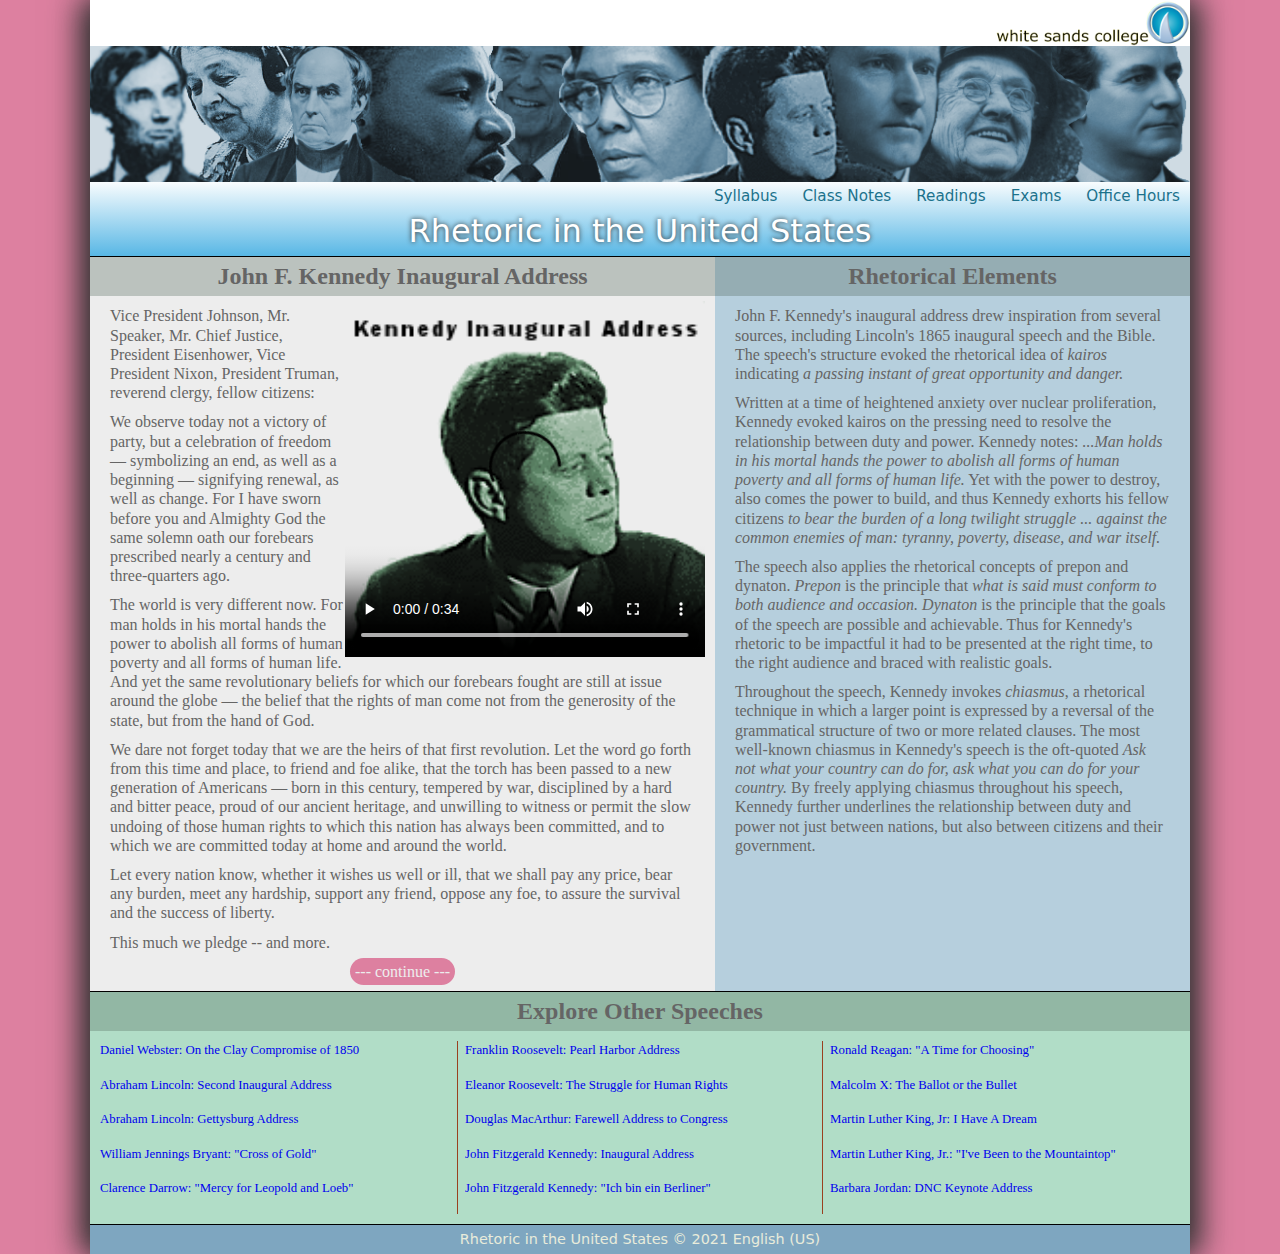
<file: index.html>
<!DOCTYPE html>
<html lang="en">
<head>
   <!--
      New Perspectives on HTML5 and CSS3, 8th Edition
      Tutorial 8
      Case Problem 1

      JFK Inaugural Page
      Author: Iyanah Taryouway
      Date: 05-31-2024

      Filename:   ws_jfk.html

   -->
   
   <meta charset="utf-8" />
   <meta name="viewport" content="width=device-width, initial-scale=1" />
   <title>Rhetoric in the United States: JFK Inaugural Address (1961)</title>
   <link href="ws_base.css" rel="stylesheet" />
   <link href="ws_styles.css" rel="stylesheet" />
   <link href="ws_media.css" rel="stylesheet" />
   
</head>

<body>
   <header>
      <img src="ws_logo.png" alt="White Sands College" id="wsimg" />
      <img src="ws_rhetoric.png" alt="American Rhetoric" id="logoimg" />     
      <nav class="horizontal" id="topLinks">
            <a id="navicon" href="#"><img src="ws_navicon.png" alt="" /></a>           
         <ul>    
            <li><a href="#">Syllabus</a></li>
            <li><a href="#">Class Notes</a></li>
            <li><a href="#">Readings</a></li>
            <li><a href="#">Exams</a></li>
            <li><a href="#">Office Hours</a></li>
         </ul>
      </nav>      
      <h1>Rhetoric in the United States</h1>       
   </header>

   <section>   
      <article>
         <h1>John F. Kennedy Inaugural Address</h1>    
             <video controls poster="ws_jfk_poster.png">
                 <source src="ws_jfk_speech.mp4" type="video/mp4" />
                 <source src="ws_jfk_speech.webm" type="video/webm" />
                 <track kind="captions" label="speech captions"
                src="ws_captions.vtt" />
                 <p><em>To play this video clip, your browser needs to support HTML5.</em></p>
             </video>  
         <p>Vice President Johnson, Mr. Speaker, Mr. Chief Justice, President Eisenhower, 
            Vice President Nixon, President Truman, reverend clergy, fellow citizens:
         </p>
         <p>We observe today not a victory of party, but a celebration of freedom &mdash; 
            symbolizing an end, as well as a beginning &mdash; signifying renewal, as well 
            as change. For I have sworn before you and Almighty God the same solemn oath 
            our forebears prescribed nearly a century and three-quarters ago.
         </p>
         <p>The world is very different now. For man holds in his mortal hands the power to 
            abolish all forms of human poverty and all forms of human life. And yet the same 
            revolutionary beliefs for which our forebears fought are still at issue around the 
            globe &mdash; the belief that the rights of man come not from the generosity of 
            the state, but from the hand of God.</p>
         <p>We dare not forget today that we are the heirs of that first revolution. Let 
            the word go forth from this time and place, to friend and foe alike, that the torch 
            has been passed to a new generation of Americans &mdash; born in this century, tempered 
            by war, disciplined by a hard and bitter peace, proud of our ancient heritage, and 
            unwilling to witness or permit the slow undoing of those human rights to which 
            this nation has always been committed, and to which we are committed today at 
            home and around the world.</p>
         <p>Let every nation know, whether it wishes us well or ill, that we shall pay any price, 
            bear any burden, meet any hardship, support any friend, oppose any foe, to assure 
            the survival and the success of liberty.</p>
         <p>This much we pledge -- and more.</p>
         <p><a href="#">--- continue ---</a></p>   
      </article> 
      
      <aside>         
         <h1>Rhetorical Elements</h1>          
         <p>John F. Kennedy's inaugural address drew inspiration from several sources, 
            including Lincoln's 1865 inaugural speech and the Bible. The speech's structure 
            evoked the rhetorical idea of <em>kairos</em> indicating <q>a passing instant 
            of great opportunity and danger.</q>
         </p>
         <p>Written at a time of heightened anxiety over nuclear proliferation, Kennedy 
            evoked kairos on the pressing need to resolve the relationship between 
            duty and power. Kennedy notes: 
            <q>...Man holds in his mortal hands the power to abolish all forms of human poverty 
            and all forms of human life.</q> Yet with the power to destroy, also
            comes the power to build, and thus Kennedy exhorts his fellow citizens 
            <q>to bear the burden of a long twilight struggle ... against the common enemies of 
            man: tyranny, poverty, disease, and war itself.</q>
         </p>
         <p>The speech also applies the rhetorical concepts of prepon and dynaton. 
            <q>Prepon</q> is the principle that <q>what is said must conform to 
            both audience and occasion.</q> <q>Dynaton</q> is the principle that
            the goals of the speech are possible and achievable. Thus for Kennedy's
            rhetoric to be impactful it had to be presented at the right time, to the right 
            audience and braced with realistic goals.
         </p>         
         <p>Throughout the speech, Kennedy invokes <em>chiasmus</em>, a rhetorical technique
            in which a larger point is expressed by a reversal of the grammatical structure
            of two or more related clauses. The most well-known chiasmus in Kennedy's speech
            is the oft-quoted <q>Ask not what your country can do for, ask what you can do for
            your country.</q> By freely applying chiasmus throughout his speech, Kennedy further
            underlines the relationship between duty and power not just between nations, but also
            between citizens and their government.
         </p>    
      </aside> 
      
      <nav class="vertical">
         <h1>Explore Other Speeches</h1>
         <ul>
            <li><a href="#">Daniel Webster: On the Clay Compromise of 1850</a></li>
            <li><a href="#">Abraham Lincoln: Second Inaugural Address</a></li>
            <li><a href="#">Abraham Lincoln: Gettysburg Address</a></li>
            <li><a href="#">William Jennings Bryant: "Cross of Gold"</a></li>
            <li><a href="#">Clarence Darrow: "Mercy for Leopold and Loeb"</a></li>         
            <li><a href="#">Franklin Roosevelt: Pearl Harbor Address</a></li>
            <li><a href="#">Eleanor Roosevelt: The Struggle for Human Rights</a></li>
            <li><a href="#">Douglas MacArthur: Farewell Address to Congress</a></li>         
            <li><a href="#">John Fitzgerald Kennedy: Inaugural Address</a></li> 
            <li><a href="#">John Fitzgerald Kennedy: "Ich bin ein Berliner"</a></li>          
            <li><a href="#">Ronald Reagan: "A Time for Choosing"</a></li>                 
            <li><a href="#">Malcolm X: The Ballot or the Bullet</a></li>
            <li><a href="#">Martin Luther King, Jr: I Have A Dream</a></li>
            <li><a href="#">Martin Luther King, Jr.: "I've Been to the Mountaintop"</a></li>
            <li><a href="#">Barbara Jordan: DNC Keynote Address</a></li>
         </ul>
      </nav>
                                    
   </section>  
   
   <footer>
      Rhetoric in the United States &copy; 2021 English (US)
   </footer>
</body>
</html>
</file>
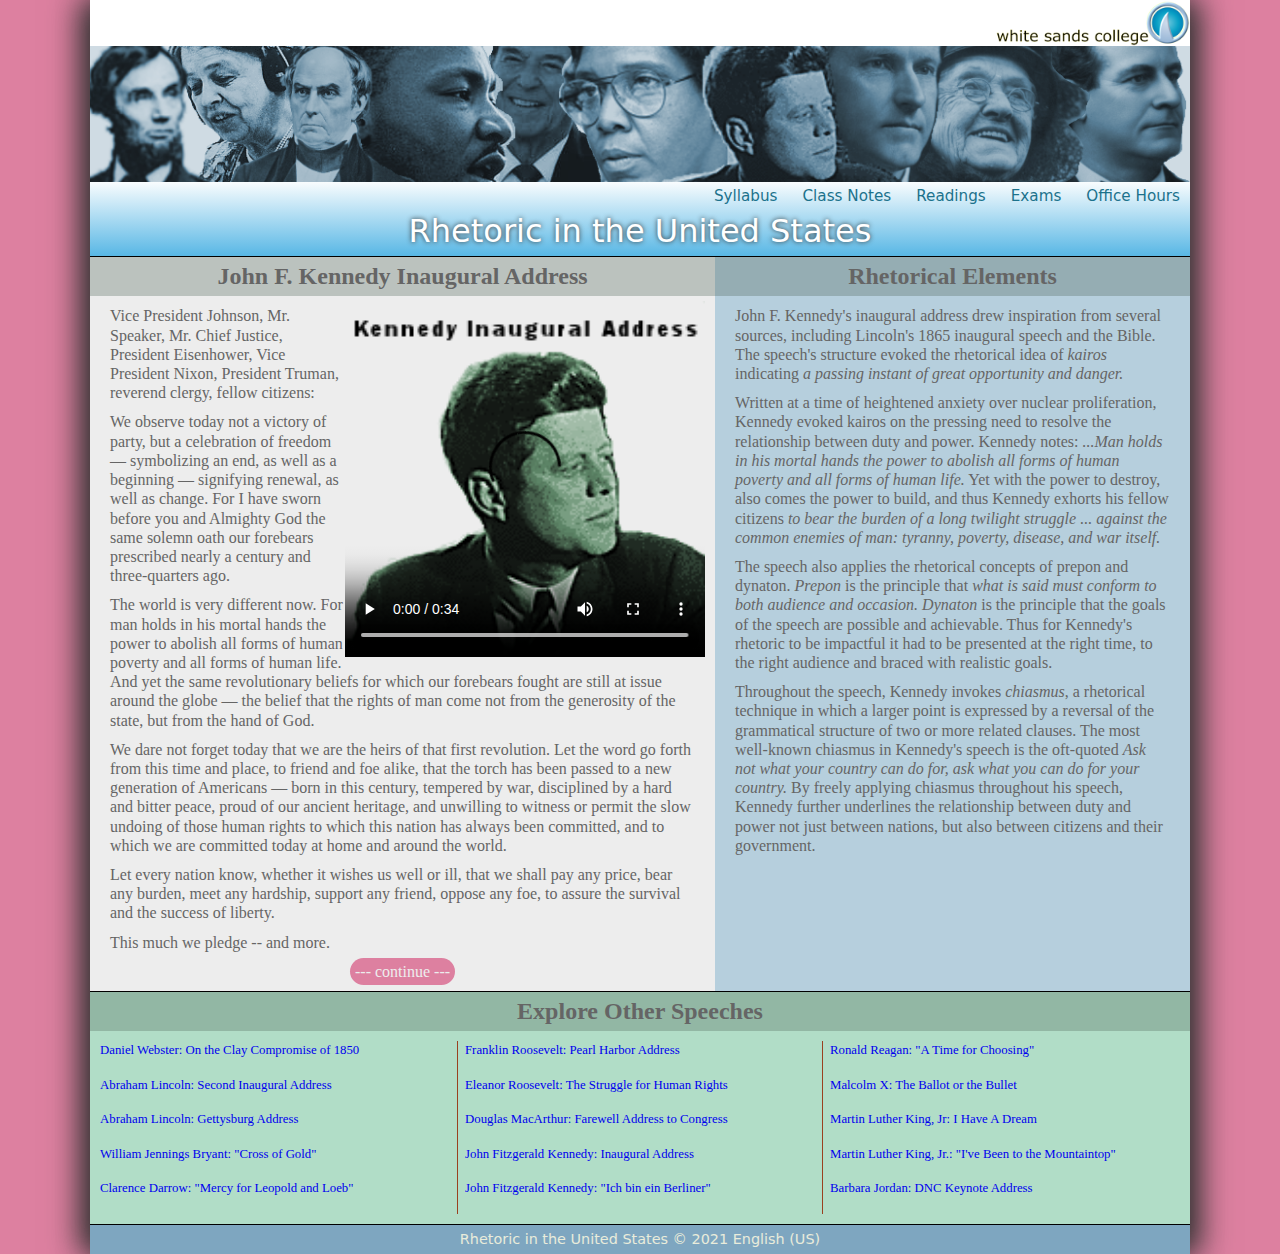
<file: ws_jfk.html>
<!DOCTYPE html>
<html lang="en">
<head>
   <!--
      New Perspectives on HTML5 and CSS3, 8th Edition
      Tutorial 8
      Case Problem 1

      JFK Inaugural Page
      Author: Iyanah Taryouway
      Date: 05-31-2024

      Filename:   ws_jfk.html

   -->
   
   <meta charset="utf-8" />
   <meta name="viewport" content="width=device-width, initial-scale=1" />
   <title>Rhetoric in the United States: JFK Inaugural Address (1961)</title>
   <link href="ws_base.css" rel="stylesheet" />
   <link href="ws_styles.css" rel="stylesheet" />
   <link href="ws_media.css" rel="stylesheet" />
   
</head>

<body>
   <header>
      <img src="ws_logo.png" alt="White Sands College" id="wsimg" />
      <img src="ws_rhetoric.png" alt="American Rhetoric" id="logoimg" />     
      <nav class="horizontal" id="topLinks">
            <a id="navicon" href="#"><img src="ws_navicon.png" alt="" /></a>           
         <ul>    
            <li><a href="#">Syllabus</a></li>
            <li><a href="#">Class Notes</a></li>
            <li><a href="#">Readings</a></li>
            <li><a href="#">Exams</a></li>
            <li><a href="#">Office Hours</a></li>
         </ul>
      </nav>      
      <h1>Rhetoric in the United States</h1>       
   </header>

   <section>   
      <article>
         <h1>John F. Kennedy Inaugural Address</h1>    
             <video controls poster="ws_jfk_poster.png">
                 <source src="ws_jfk_speech.mp4" type="video/mp4" />
                 <source src="ws_jfk_speech.webm" type="video/webm" />
                 <track kind="captions" label="speech captions"
                src="ws_captions.vtt" />
                 <p><em>To play this video clip, your browser needs to support HTML5.</em></p>
             </video>  
         <p>Vice President Johnson, Mr. Speaker, Mr. Chief Justice, President Eisenhower, 
            Vice President Nixon, President Truman, reverend clergy, fellow citizens:
         </p>
         <p>We observe today not a victory of party, but a celebration of freedom &mdash; 
            symbolizing an end, as well as a beginning &mdash; signifying renewal, as well 
            as change. For I have sworn before you and Almighty God the same solemn oath 
            our forebears prescribed nearly a century and three-quarters ago.
         </p>
         <p>The world is very different now. For man holds in his mortal hands the power to 
            abolish all forms of human poverty and all forms of human life. And yet the same 
            revolutionary beliefs for which our forebears fought are still at issue around the 
            globe &mdash; the belief that the rights of man come not from the generosity of 
            the state, but from the hand of God.</p>
         <p>We dare not forget today that we are the heirs of that first revolution. Let 
            the word go forth from this time and place, to friend and foe alike, that the torch 
            has been passed to a new generation of Americans &mdash; born in this century, tempered 
            by war, disciplined by a hard and bitter peace, proud of our ancient heritage, and 
            unwilling to witness or permit the slow undoing of those human rights to which 
            this nation has always been committed, and to which we are committed today at 
            home and around the world.</p>
         <p>Let every nation know, whether it wishes us well or ill, that we shall pay any price, 
            bear any burden, meet any hardship, support any friend, oppose any foe, to assure 
            the survival and the success of liberty.</p>
         <p>This much we pledge -- and more.</p>
         <p><a href="#">--- continue ---</a></p>   
      </article> 
      
      <aside>         
         <h1>Rhetorical Elements</h1>          
         <p>John F. Kennedy's inaugural address drew inspiration from several sources, 
            including Lincoln's 1865 inaugural speech and the Bible. The speech's structure 
            evoked the rhetorical idea of <em>kairos</em> indicating <q>a passing instant 
            of great opportunity and danger.</q>
         </p>
         <p>Written at a time of heightened anxiety over nuclear proliferation, Kennedy 
            evoked kairos on the pressing need to resolve the relationship between 
            duty and power. Kennedy notes: 
            <q>...Man holds in his mortal hands the power to abolish all forms of human poverty 
            and all forms of human life.</q> Yet with the power to destroy, also
            comes the power to build, and thus Kennedy exhorts his fellow citizens 
            <q>to bear the burden of a long twilight struggle ... against the common enemies of 
            man: tyranny, poverty, disease, and war itself.</q>
         </p>
         <p>The speech also applies the rhetorical concepts of prepon and dynaton. 
            <q>Prepon</q> is the principle that <q>what is said must conform to 
            both audience and occasion.</q> <q>Dynaton</q> is the principle that
            the goals of the speech are possible and achievable. Thus for Kennedy's
            rhetoric to be impactful it had to be presented at the right time, to the right 
            audience and braced with realistic goals.
         </p>         
         <p>Throughout the speech, Kennedy invokes <em>chiasmus</em>, a rhetorical technique
            in which a larger point is expressed by a reversal of the grammatical structure
            of two or more related clauses. The most well-known chiasmus in Kennedy's speech
            is the oft-quoted <q>Ask not what your country can do for, ask what you can do for
            your country.</q> By freely applying chiasmus throughout his speech, Kennedy further
            underlines the relationship between duty and power not just between nations, but also
            between citizens and their government.
         </p>    
      </aside> 
      
      <nav class="vertical">
         <h1>Explore Other Speeches</h1>
         <ul>
            <li><a href="#">Daniel Webster: On the Clay Compromise of 1850</a></li>
            <li><a href="#">Abraham Lincoln: Second Inaugural Address</a></li>
            <li><a href="#">Abraham Lincoln: Gettysburg Address</a></li>
            <li><a href="#">William Jennings Bryant: "Cross of Gold"</a></li>
            <li><a href="#">Clarence Darrow: "Mercy for Leopold and Loeb"</a></li>         
            <li><a href="#">Franklin Roosevelt: Pearl Harbor Address</a></li>
            <li><a href="#">Eleanor Roosevelt: The Struggle for Human Rights</a></li>
            <li><a href="#">Douglas MacArthur: Farewell Address to Congress</a></li>         
            <li><a href="#">John Fitzgerald Kennedy: Inaugural Address</a></li> 
            <li><a href="#">John Fitzgerald Kennedy: "Ich bin ein Berliner"</a></li>          
            <li><a href="#">Ronald Reagan: "A Time for Choosing"</a></li>                 
            <li><a href="#">Malcolm X: The Ballot or the Bullet</a></li>
            <li><a href="#">Martin Luther King, Jr: I Have A Dream</a></li>
            <li><a href="#">Martin Luther King, Jr.: "I've Been to the Mountaintop"</a></li>
            <li><a href="#">Barbara Jordan: DNC Keynote Address</a></li>
         </ul>
      </nav>
                                    
   </section>  
   
   <footer>
      Rhetoric in the United States &copy; 2021 English (US)
   </footer>
</body>
</html>
</file>
<file: ws_base.css>
@charset "utf-8";

/*
   New Perspectives on HTML5 and CSS3, 7th Edition
   Tutorial 8
   Case Problem 1
   
   Rhetoric in the United States Base Style Sheet
   
   Filename: ws_base.css

*/


/* Basic styles to be used with all devices and under all conditions */

article, aside, figcaption, figure,
footer, header, main, nav, section { 
   display: block;
}

address, article, aside, blockquote, body, cite, 
div, dl, dt, dd, em, figcaption, figure, footer, 
h1, h2, h3, h4, h5, h6, header, html, img, 
li, main, nav, nav a, ol, p, section, span, ul,
table, tr, td, th, col, colgroup {
   margin: 0;
   padding: 0;
   border: 0;
   font-size: 100%;
   background: transparent;
   -webkit-box-sizing: border-box;
   -moz-box-sizing: border-box;
   box-sizing: border-box;  
}


/* Set the default page element styles */

body {
   line-height: 1.2em;
}

ul, ol {
   list-style: none;
}

nav ul {
   list-style: none;
   list-style-image: none;
}

nav a {
   text-decoration: none;
}

q {
   font-style: italic;
   quotes: none;
}
</file>
<file: ws_styles.css>
@charset "utf-8";

/*
   New Perspectives on HTML and CSS
   Tutorial 8
   Case Problem 1

   Rhetoric in the United States General Style Sheet
  
   Filename: ws_styles.css

*/


/* HTML and Body styles */

html {
   background: rgb(221,128,160);
   font-family: Baskerville, "Palatino Linotype", Palatino, "Century Schoolbook L", "Times New Roman", serif;
   color: rgb(101, 101, 101);
}

body {
   box-shadow: rgb(51, 51, 51) 10px 0px 30px,
               rgb(51, 51, 51) -10px 0px 30px;
   display: -webkit-flex;
   display: flex;
   -webkit-flex-flow: row wrap;
   flex-flow: row wrap;    
   margin: 0px auto;
   min-width: 320px;
   max-width: 1100px;  
   width: 100%;
}

/* Header Styles */

header {
   background: linear-gradient(to bottom,  white 70%, rgb(88,183,229));  
   border-bottom: 1px solid rgb(0, 0, 0);
   color: white;
}

header > #wsimg, header > #logoimg {
   display: block;
   width: 100%;
}

header > h1 {
   font-family: "Lucida Grande", "Lucida Sans Unicode", "Lucida Sans", "DejaVu Sans", Verdana, sans-serif;
   font-size: 1.15em;
   font-weight: normal;
   text-align: center;
   padding: 5px 0px;
   text-shadow: rgb(50, 50, 50) 0px 0px 5px;
}

/* Header Navigation List Styles */

header > nav {
   float: left;
}
   
header > nav ul {
   display: none;
   margin-bottom: 15px;
}
   
header > nav ul li {
   font-size: 0.9em;
   font-family:"Lucida Grande", "Lucida Sans Unicode", "Lucida Sans", "DejaVu Sans", Verdana, sans-serif;
   line-height: 1.3em;
   height: 1.3em;
   margin-left: 25px;
}

header > nav ul li a {
   color: rgb(28,114,140);
}
 
header > nav ul li a:hover {
   color: rgb(255,218,250);
   text-shadow: black 0px 0px 2px, black 0px 0px 5px, black 0px 0px 20px;
}


/* Section Styles */

body > section {
   display: -webkit-flex;
   display: flex;
   -webkit-flex-flow: row wrap;
   flex-flow: row wrap;  
}



/* Article Styles */

article { 
   background: rgb(237,237,237);  
   -webkit-flex: 1 1 500px;
   flex: 1 1 500px; 
   border-bottom: 1px solid black;
}

article h1 {
   background: rgba(80,102,91,0.32);   
   font-size: 1.5em;
   text-align: center;
   padding: 10px 0px;
}

article p {
   margin: 10px 20px;
}


article p:last-of-type {
   text-align: center;
}

article p:last-of-type a {
   text-decoration: none;
   background: rgb(221,128,160);
   border: 0px;
   border-radius: 25px;
   color: rgb(237, 237, 237);
   padding: 5px;
}

/* Aside Styles */

aside {
   background: rgb(182,207,221);
   -webkit-flex: 1 1 350px;
   flex: 1 1 350px;
   border-bottom: 1px solid black;         
}

aside h1 {
   background: rgba(80,102,91,0.32);   
   font-size: 1.5em;
   text-align: center;
   padding: 10px 0px;
}

aside p {
   margin: 10px 20px;
}


/* Vertical Navigation Link Styles */

nav.vertical {
   -webkit-flex: 1 1 300px;
   flex: 1 1 300px;  
   background: rgba(177,221,199,1.00);
   border-bottom: 1px solid black;        
}

nav.vertical ul {
   -moz-column-width: 260px;
   -webkit-column-width: 260px;
    column-width: 260px;

   -moz-column-gap: 15px;
   -webkit-column-gap: 15px;
    column-gap: 15px;

   -moz-column-rule: 1px solid rgb(154, 64, 31);
   -webkit-column-rule: 1px solid rgb(154, 64, 31);
    column-rule: 1px solid rgb(154, 64, 31);
    
    margin: 10px;
}  

nav.vertical h1 {
   background: rgba(80,102,91,0.32);
   font-size: 1.5em;
   text-align: center;
   padding: 10px 0px;   
}

nav.vertical ul li {
   font-size: 0.8em;
   text-decoration: none;
   margin-bottom: 1.2em;
}

/* Footer Styles */

footer {
   background: rgba(126,166,192,1.00);
   color: rgba(233,236,219,1.00);
   display: block;
   text-align: center;
   font-size: 0.9em;
   font-family:"Lucida Grande", "Lucida Sans Unicode", "Lucida Sans", "DejaVu Sans", Verdana, sans-serif;
   padding: 5px 0px;
   width: 100%;
}

/* ===============================
   Mobile Styles: 0px to 520px 
   ===============================
*/
@media only screen and (max-width: 520px) {
   a#navicon {
      display: block;
   }
     
   a#navicon:hover+ul, header nav ul:hover {
      display: block;
   }
}

/* =============================================
   Tablet and Desktop Styles: greater than 520px
   =============================================
*/
@media only screen and (min-width: 521px) {

   body > header #navicon {
      display: none;
   }
      
   body > header #wsimg {
      float: right;
      width: 200px;
   }
   
   body > header #logoimg {
      width: 100%;
      clear: right;
   }
   
   header > nav {
      float: none;
   }
   
   header > nav ul {
      display: -webkit-flex;
      display: flex;
      -webkit-flex-flow: row nowrap;
      flex-flow: row nowrap;
      -webkit-justify-content: flex-end;
      justify-content: flex-end;
      margin: 5px 10px 0px 0px;
   }
   
   header > nav ul li {
      -webkit-flex: 0 1 auto;
      flex: 0 1 auto;
      font-size: 0.95em;
   }   
   
   header > h1 {
      font-size: 2em;
      margin: 10px 0px 10px 0px;
   }
 
}
</file>
<file: ws_media.css>
@charset "utf-8";

/*
   New Perspectives on HTML5 and CSS3, 8th Edition
   Tutorial 8
   Case Problem 1

   Rhetoric in the United States Styles for Media
   Author: Iyanah Taryouway
   Date: 05-31-2024
   

   Filename: ws_media.css

*/

/* VideoPlayer Styles */

video {
   display: block;
   width: 90%;
   margin: 5px auto;
}

@media only screen and (min-width: 521px) {
   video {
      width: 360px;
      float: right;
      margin-right: 10px;
   }
}


/* Track Styles */

::cue{
   background: rgba(255, 255, 255, 0.8);
   color: rgb(221, 128, 160);
   font: 1.3em sans-serif;
}
</file>
